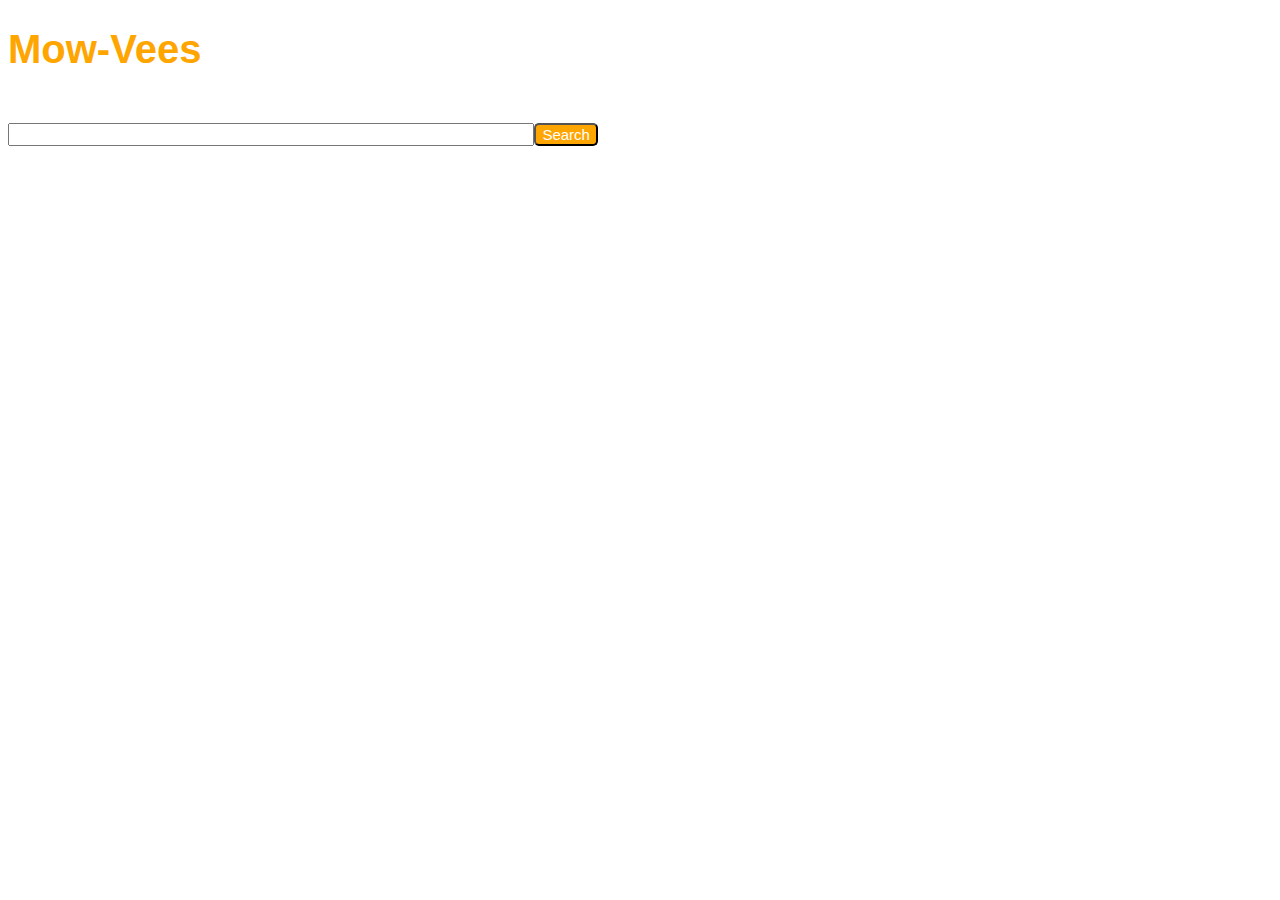
<file: index.html>
<!DOCTYPE html>
<html>
  <head>
    <meta charset="utf-8">
    <title>AngularMovie App</title>
    <script src="angular.js"></script>
    <script src="angular-route.js"></script>
    <script src="script.js"></script>
    <link rel="stylesheet" href="style.css" media="screen" title="no title" charset="utf-8">
  </head>
  <body ng-app="movie-app">

    <ng-view></ng-view>

  </body>
</html>
</file>
<file: style.css>
body {
  text-align: left;
  font-family: Arial;
  color: black;
  font-size: 1.25em;
  width: 90%;
}

h1 {
  /*background-color: grey;*/
  color: orange;
}

input {
  width: 45%;
  font-size: 0.75em;
}

.categories {
  font-size: 1em;
  background-color: orange;
  color: white;
  border-radius: 5px;
}

#search {
  font-size: 0.75em;
  background-color: orange;
  color: white;
  border-radius: 5px;
}
</file>
